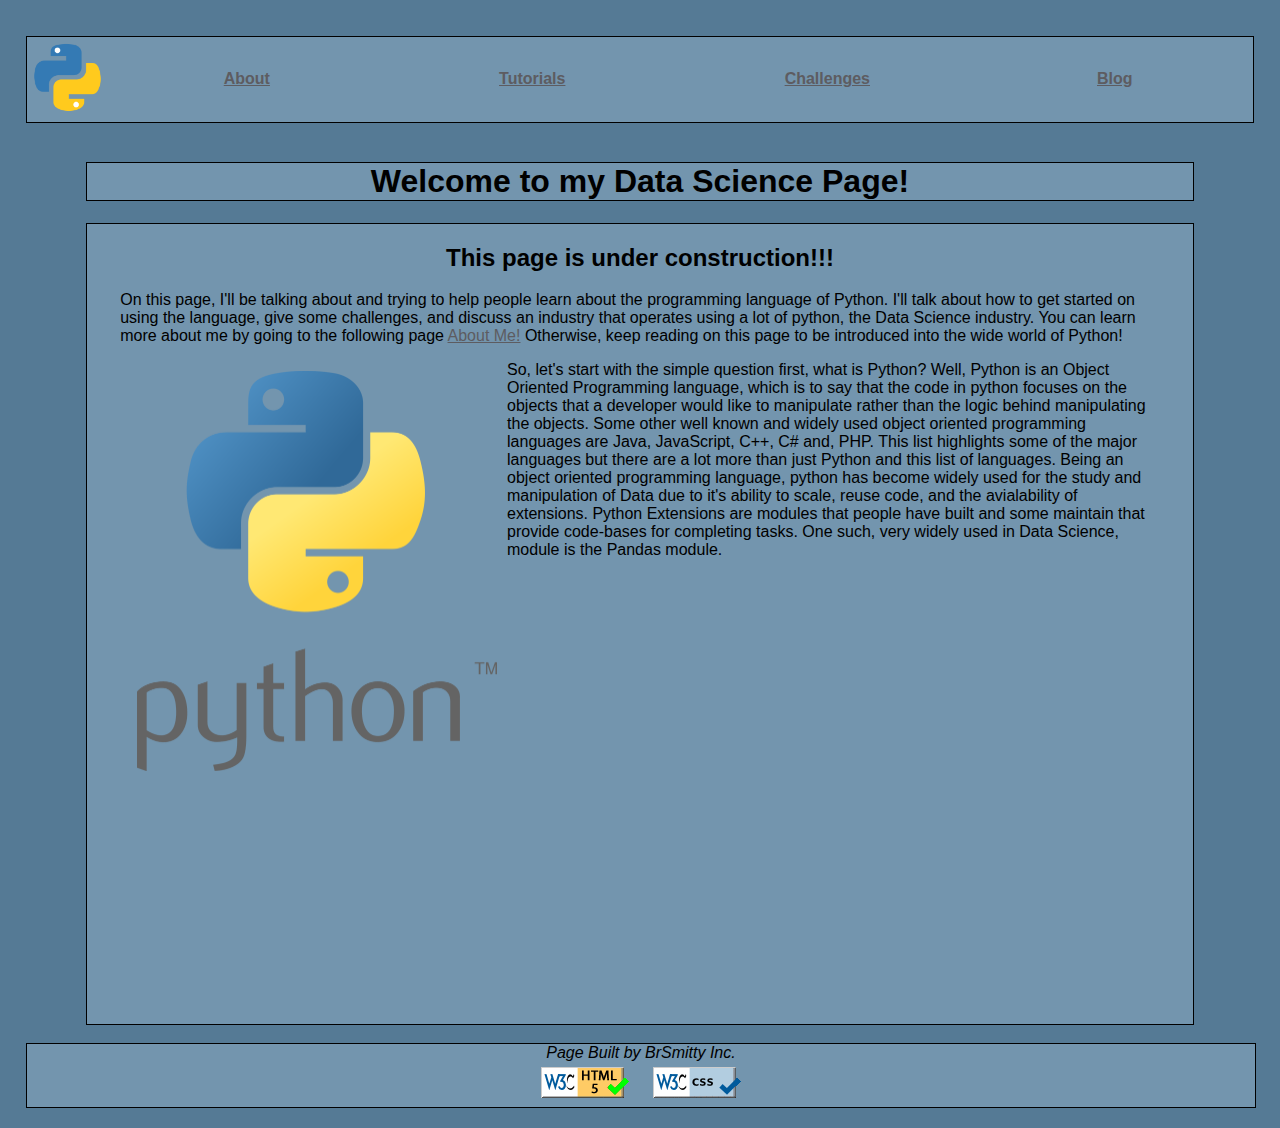
<file: index.html>
<!DOCTYPE html>
<html lang=en>

<head>
    <title>Welcome to my Python Page</title>
    <meta charset="UTF-8">
    <link rel="stylesheet" href="styles/index.css">
</head>

<body>
    <header>
        <table>
            <caption hidden>header</caption>
            <thead>
                <tr>
                    <th id=home>
                        <a href=index.html><img class=home src="images/pythonsquare.png" alt="Page Logo!" width="75" height="75"></a>
                    </th>
                    <th id=about><a href=about.html>About</a></th>
                    <th id=tutorials><a href=tutorials.html>Tutorials</a></th>
                    <th id=challenges><a href=challenges.html>Challenges</a></th>
                    <th id=blog><a href=blog.html>Blog</a></th>

                </tr>
            </thead>
        </table>
        <br class=sep>
    </header>
    <main>
        <h1>
            Welcome to my Data Science Page!
        </h1>
        <div class=content>
            <h2>
                This page is under construction!!!
            </h2>
            <p>On this page, I'll be talking about and trying to help people learn about the programming language of Python. I'll talk about how to get started on using the language, give some challenges, and discuss an industry that operates using a lot
                of python, the Data Science industry. You can learn more about me by going to the following page <a href="about.html">About Me!</a> Otherwise, keep reading on this page to be introduced into the wide world of Python!</p>
            <figure>
                <img class=pythonlogo src="images/python-logo-2.png" height="400" width="360" alt="Python Logo - Big">
            </figure>
            <p>So, let's start with the simple question first, what is Python? Well, Python is an Object Oriented Programming language, which is to say that the code in python focuses on the objects that a developer would like to manipulate rather than the
                logic behind manipulating the objects. Some other well known and widely used object oriented programming languages are Java, JavaScript, C++, C# and, PHP. This list highlights some of the major languages but there are a lot more than just
                Python and this list of languages. Being an object oriented programming language, python has become widely used for the study and manipulation of Data due to it's ability to scale, reuse code, and the avialability of extensions. Python
                Extensions are modules that people have built and some maintain that provide code-bases for completing tasks. One such, very widely used in Data Science, module is the Pandas module. </p>

            <!-- <p>Lorem ipsum dolor sit amet, consectetur adipiscing elit, sed do eiusmod tempor incididunt ut labore et dolore magna aliqua. Ut enim ad minim veniam, quis nostrud exercitation ullamco laboris nisi ut aliquip ex ea commodo consequat. Duis aute
                irure dolor in reprehenderit in voluptate velit esse cillum dolore eu fugiat nulla pariatur. Excepteur sint occaecat cupidatat non proident, sunt in culpa qui officia deserunt mollit anim id est laborum.</p>
            <p>Lorem ipsum dolor sit amet, consectetur adipiscing elit, sed do eiusmod tempor incididunt ut labore et dolore magna aliqua. Ut enim ad minim veniam, quis nostrud exercitation ullamco laboris nisi ut aliquip ex ea commodo consequat. Duis aute
                irure dolor in reprehenderit in voluptate velit esse cillum dolore eu fugiat nulla pariatur. Excepteur sint occaecat cupidatat non proident, sunt in culpa qui officia deserunt mollit anim id est laborum.</p>
            <p>Lorem ipsum dolor sit amet, consectetur adipiscing elit, sed do eiusmod tempor incididunt ut labore et dolore magna aliqua. Ut enim ad minim veniam, quis nostrud exercitation ullamco laboris nisi ut aliquip ex ea commodo consequat. Duis aute
                irure dolor in reprehenderit in voluptate velit esse cillum dolore eu fugiat nulla pariatur. Excepteur sint occaecat cupidatat non proident, sunt in culpa qui officia deserunt mollit anim id est laborum.</p> -->



        </div>
        <br class=sep>
    </main>


    <footer>
        <em>Page Built by BrSmitty Inc.</em><br>

        <a href="https://validator.w3.org/check?uri=referer" class=validation><img class=validation src="images/validation_button_html-blue.png" alt="No Errors!" height="31" width="88"></a>
        <a href="https://jigsaw.w3.org/css-validator/check/referer" class=validation><img class=validation src="images/validation_button_css-blue.png" alt="Valid CSS" height="31" width="88"></a>
    </footer>
</body>

</html>
</file>
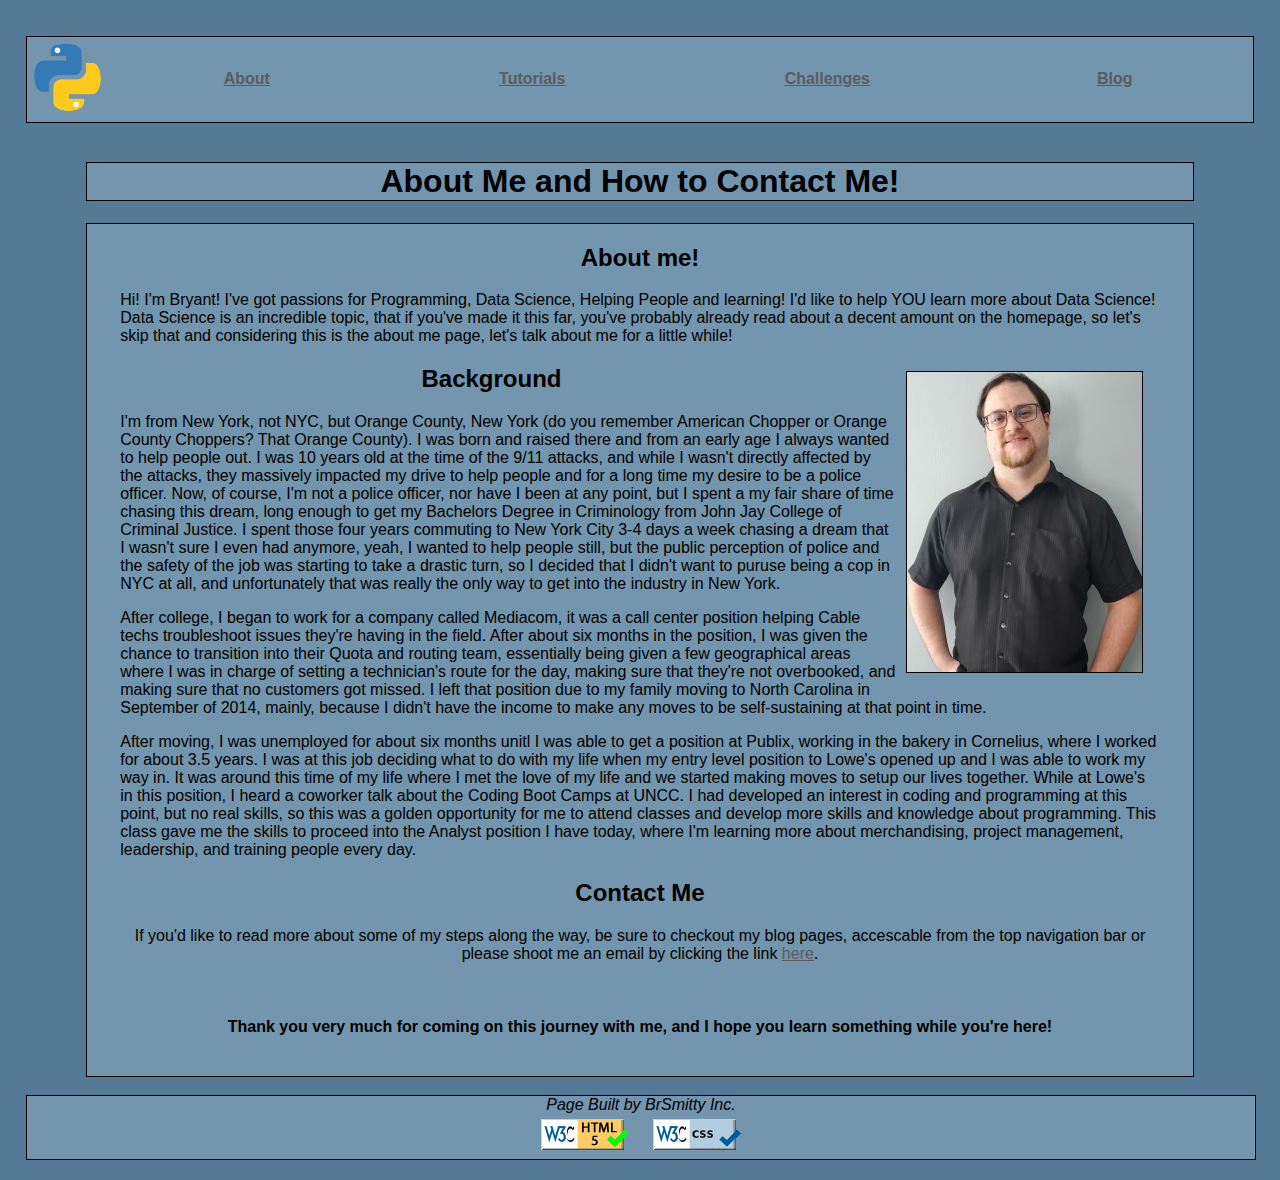
<file: about.html>
<!DOCTYPE html>
<html lang=en>

<head>
    <title>About Me Page</title>
    <meta charset="UTF-8">
    <link rel="stylesheet" href="styles/about.css">
</head>

<body>
    <header>
        <table>
            <caption hidden>header</caption>
            <thead>
                <tr>
                    <th id=home>
                        <a href=index.html><img class=home src="images/pythonsquare.png" alt="go Home?" width="75" height="75"></a>
                    </th>
                    <th id=about><a href=about.html>About</a></th>
                    <th id=tutorials><a href=tutorials.html>Tutorials</a></th>
                    <th id=challenges><a href=challenges.html>Challenges</a></th>
                    <th id=blog><a href=blog.html>Blog</a></th>

                </tr>
            </thead>
        </table>
        <br class=sep>
    </header>
    <main>
        <h1>
            About Me and How to Contact Me!
        </h1>
        <div class=content>
            <h2>
                About me!
            </h2>
            <p>Hi! I'm Bryant! I've got passions for Programming, Data Science, Helping People and learning! I'd like to help YOU learn more about Data Science! Data Science is an incredible topic, that if you've made it this far, you've probably already
                read about a decent amount on the homepage, so let's skip that and considering this is the about me page, let's talk about me for a little while!</p>
            <figure>
                <img class=headshot src="images/introheadshot.jpg" alt="This is me!">
            </figure>
            <h2>
                Background
            </h2>
            <p>I'm from New York, not NYC, but Orange County, New York (do you remember American Chopper or Orange County Choppers? That Orange County). I was born and raised there and from an early age I always wanted to help people out. I was 10 years
                old at the time of the 9/11 attacks, and while I wasn't directly affected by the attacks, they massively impacted my drive to help people and for a long time my desire to be a police officer. Now, of course, I'm not a police officer, nor
                have I been at any point, but I spent a my fair share of time chasing this dream, long enough to get my Bachelors Degree in Criminology from John Jay College of Criminal Justice. I spent those four years commuting to New York City 3-4
                days a week chasing a dream that I wasn't sure I even had anymore, yeah, I wanted to help people still, but the public perception of police and the safety of the job was starting to take a drastic turn, so I decided that I didn't want
                to puruse being a cop in NYC at all, and unfortunately that was really the only way to get into the industry in New York.</p>
            <p>After college, I began to work for a company called Mediacom, it was a call center position helping Cable techs troubleshoot issues they're having in the field. After about six months in the position, I was given the chance to transition into
                their Quota and routing team, essentially being given a few geographical areas where I was in charge of setting a technician's route for the day, making sure that they're not overbooked, and making sure that no customers got missed. I
                left that position due to my family moving to North Carolina in September of 2014, mainly, because I didn't have the income to make any moves to be self-sustaining at that point in time.</p>
            <p>After moving, I was unemployed for about six months unitl I was able to get a position at Publix, working in the bakery in Cornelius, where I worked for about 3.5 years. I was at this job deciding what to do with my life when my entry level
                position to Lowe's opened up and I was able to work my way in. It was around this time of my life where I met the love of my life and we started making moves to setup our lives together. While at Lowe's in this position, I heard a coworker
                talk about the Coding Boot Camps at UNCC. I had developed an interest in coding and programming at this point, but no real skills, so this was a golden opportunity for me to attend classes and develop more skills and knowledge about programming.
                This class gave me the skills to proceed into the Analyst position I have today, where I'm learning more about merchandising, project management, leadership, and training people every day.</p>
            <h2>
                Contact Me
            </h2>
            <p id=contactme>If you'd like to read more about some of my steps along the way, be sure to checkout my blog pages, accescable from the top navigation bar or please shoot me an email by clicking the link <a href="mailto:bsmit110@email.cpcc.edu">here</a>.</p>
            <br id=thankyou>
            <h4>Thank you very much for coming on this journey with me, and I hope you learn something while you're here!</h4>
            <br id=endcontent>


        </div>
        <br class=sep>
    </main>


    <footer>
        <em>Page Built by BrSmitty Inc.</em><br>

        <a href="https://validator.w3.org/check?uri=referer" class=validation><img class=validation src="images/validation_button_html-blue.png" alt="No Errors!" height="31" width="88"></a>
        <a href="https://jigsaw.w3.org/css-validator/check/referer" class=validation><img class=validation src="images/validation_button_css-blue.png" alt="Valid CSS" height="31" width="88"></a>
    </footer>
</body>

</html>
</file>
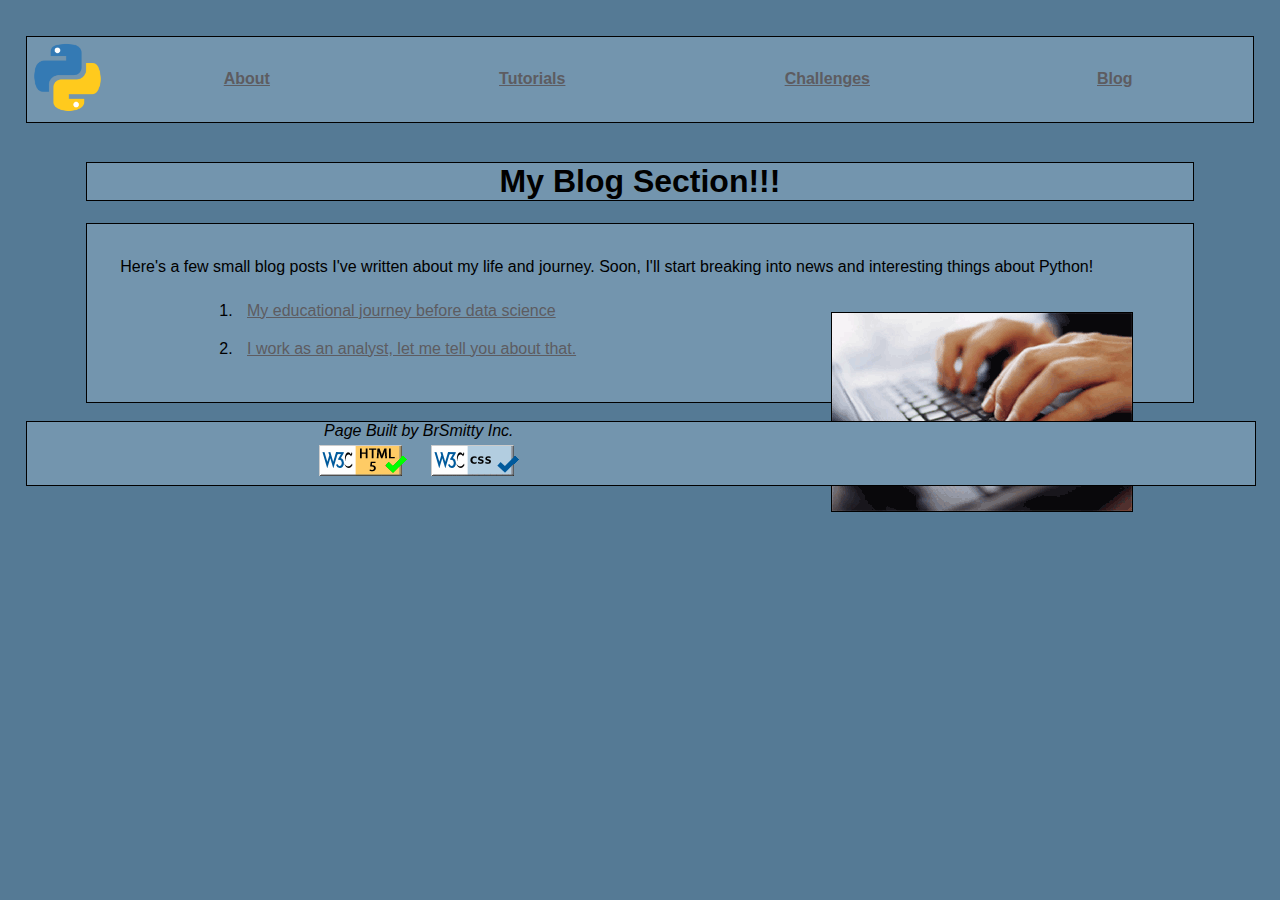
<file: blog.html>
<!DOCTYPE html>
<html lang=en>

<head>
    <title>Here's my Blog!</title>
    <meta charset="UTF-8">
    <link rel="stylesheet" href="styles/blog.css">
</head>

<body>
    <header>
        <table>
            <caption hidden>header</caption>
            <thead>
                <tr>
                    <th id=home>
                        <a href=index.html><img class=home src="images/pythonsquare.png" alt="Go Home?" width="75" height="75"></a>
                    </th>
                    <th id=about><a href=about.html>About</a></th>
                    <th id=tutorials><a href=tutorials.html>Tutorials</a></th>
                    <th id=challenges><a href=challenges.html>Challenges</a></th>
                    <th id=blog><a href=blog.html>Blog</a></th>

                </tr>
            </thead>
        </table>
        <br class=sep>
    </header>
    <main>
        <h1>
            My Blog Section!!!
        </h1>
        <div class=content>
            <br>
            <p>
                Here's a few small blog posts I've written about my life and journey. Soon, I'll start breaking into news and interesting things about Python!
            </p>
            <figure>
                <img class="left" src="images/typing.png" alt="A picture of typing">
                <figcaption hidden>Let's talk about blogging!</figcaption>
            </figure>
            <ol>
                <li><a href="blogPages/post1.html">My educational journey before data science</a></li>
                <li><a href="blogPages/post2.html">I work as an analyst, let me tell you about that.</a></li>
                <!-- <li><a href="blogPages/post3.html">We've talked about me enough, let's talk about Data Science</a></li> -->

            </ol>
            <br id=endcontent>


        </div>
        <br class=sep>
    </main>


    <footer>

        <em>Page Built by BrSmitty Inc.</em><br>

        <a href="https://validator.w3.org/check?uri=referer" class=validation><img class=validation src="images/validation_button_html-blue.png" alt="No Errors!" height="31" width="88"></a>
        <a href="https://jigsaw.w3.org/css-validator/check/referer" class=validation><img class=validation src="images/validation_button_css-blue.png" alt="Valid CSS" height="31" width="88"></a>
    </footer>
</body>

</html>
</file>
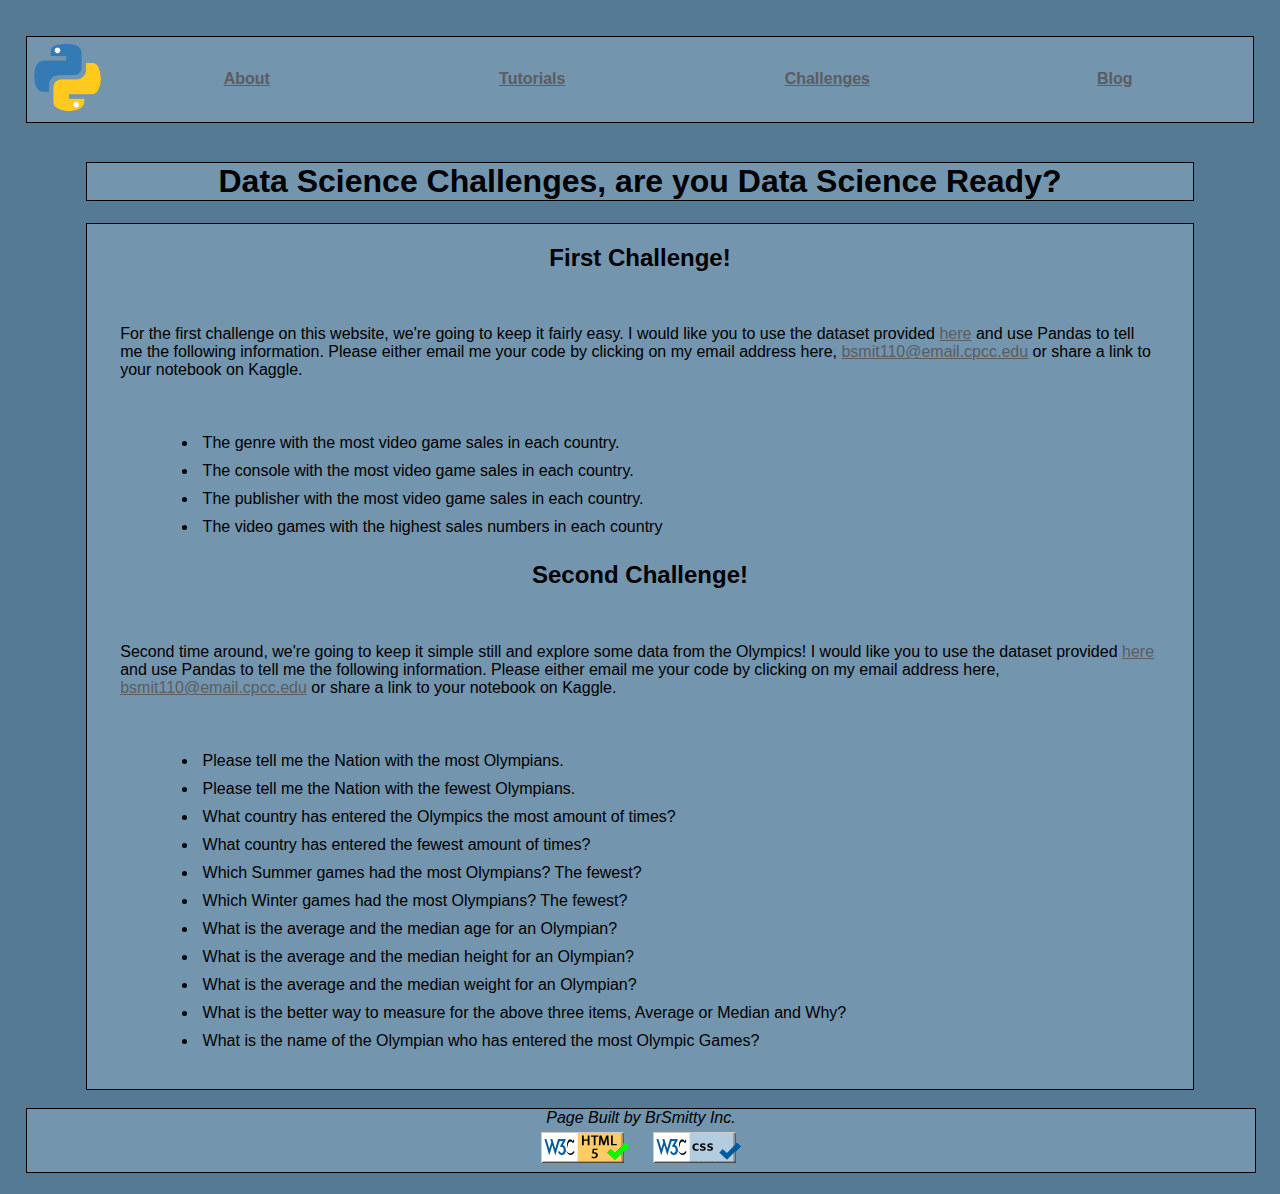
<file: challenges.html>
<!DOCTYPE html>
<html lang=en>

<head>
    <title>Here's a couple easy challenges</title>
    <meta charset="UTF-8">
    <link rel="stylesheet" href="styles/challenges.css">
</head>

<body>
    <header>
        <table>
            <caption hidden>header</caption>
            <thead>
                <tr>
                    <th id=home>
                        <a href=index.html><img class=home src="images/pythonsquare.png" alt="go home!" width="75" height="75"></a>
                    </th>
                    <th id=about><a href=about.html>About</a></th>
                    <th id=tutorials><a href=tutorials.html>Tutorials</a></th>
                    <th id=challenges><a href=challenges.html>Challenges</a></th>
                    <th id=blog><a href=blog.html>Blog</a></th>

                </tr>
            </thead>
        </table>
        <br class=sep>
    </header>
    <main>
        <h1>
            Data Science Challenges, are you Data Science Ready?
        </h1>
        <div class=content>
            <figure>

            </figure>
            <h2>
                First Challenge!
            </h2><br>
            <p>For the first challenge on this website, we're going to keep it fairly easy. I would like you to use the dataset provided <a href="https://www.kaggle.com/gregorut/videogamesales">here</a> and use Pandas to tell me the following information.
                Please either email me your code by clicking on my email address here, <a href="mailto:bsmit110@email.cpcc.edu">bsmit110@email.cpcc.edu</a> or share a link to your notebook on Kaggle.</p><br>
            <ul>
                <li>The genre with the most video game sales in each country.</li>
                <li>The console with the most video game sales in each country.</li>
                <li>The publisher with the most video game sales in each country.</li>
                <li>The video games with the highest sales numbers in each country</li>
            </ul>
            <h2>
                Second Challenge!
            </h2><br>
            <p>Second time around, we're going to keep it simple still and explore some data from the Olympics! I would like you to use the dataset provided <a href="https://www.kaggle.com/heesoo37/120-years-of-olympic-history-athletes-and-results">here</a>                and use Pandas to tell me the following information. Please either email me your code by clicking on my email address here, <a href="mailto:bsmit110@email.cpcc.edu">bsmit110@email.cpcc.edu</a> or share a link to your notebook on Kaggle.</p><br>
            <ul>
                <li>Please tell me the Nation with the most Olympians.</li>
                <li>Please tell me the Nation with the fewest Olympians.</li>
                <li>What country has entered the Olympics the most amount of times?</li>
                <li>What country has entered the fewest amount of times?</li>
                <li>Which Summer games had the most Olympians? The fewest?</li>
                <li>Which Winter games had the most Olympians? The fewest?</li>
                <li>What is the average and the median age for an Olympian?</li>
                <li>What is the average and the median height for an Olympian?</li>
                <li>What is the average and the median weight for an Olympian?</li>
                <li>What is the better way to measure for the above three items, Average or Median and Why?</li>
                <li>What is the name of the Olympian who has entered the most Olympic Games?</li>
            </ul>


            <br id=endcontent>


        </div>
        <br class=sep>
    </main>


    <footer>
        <em>Page Built by BrSmitty Inc.</em><br>

        <a href="https://validator.w3.org/check?uri=referer" class=validation><img class=validation src="images/validation_button_html-blue.png" alt="No Errors!" height="31" width="88"></a>
        <a href="https://jigsaw.w3.org/css-validator/check/referer" class=validation><img class=validation src="images/validation_button_css-blue.png" alt="Valid CSS" height="31" width="88"></a>
    </footer>
</body>

</html>
</file>
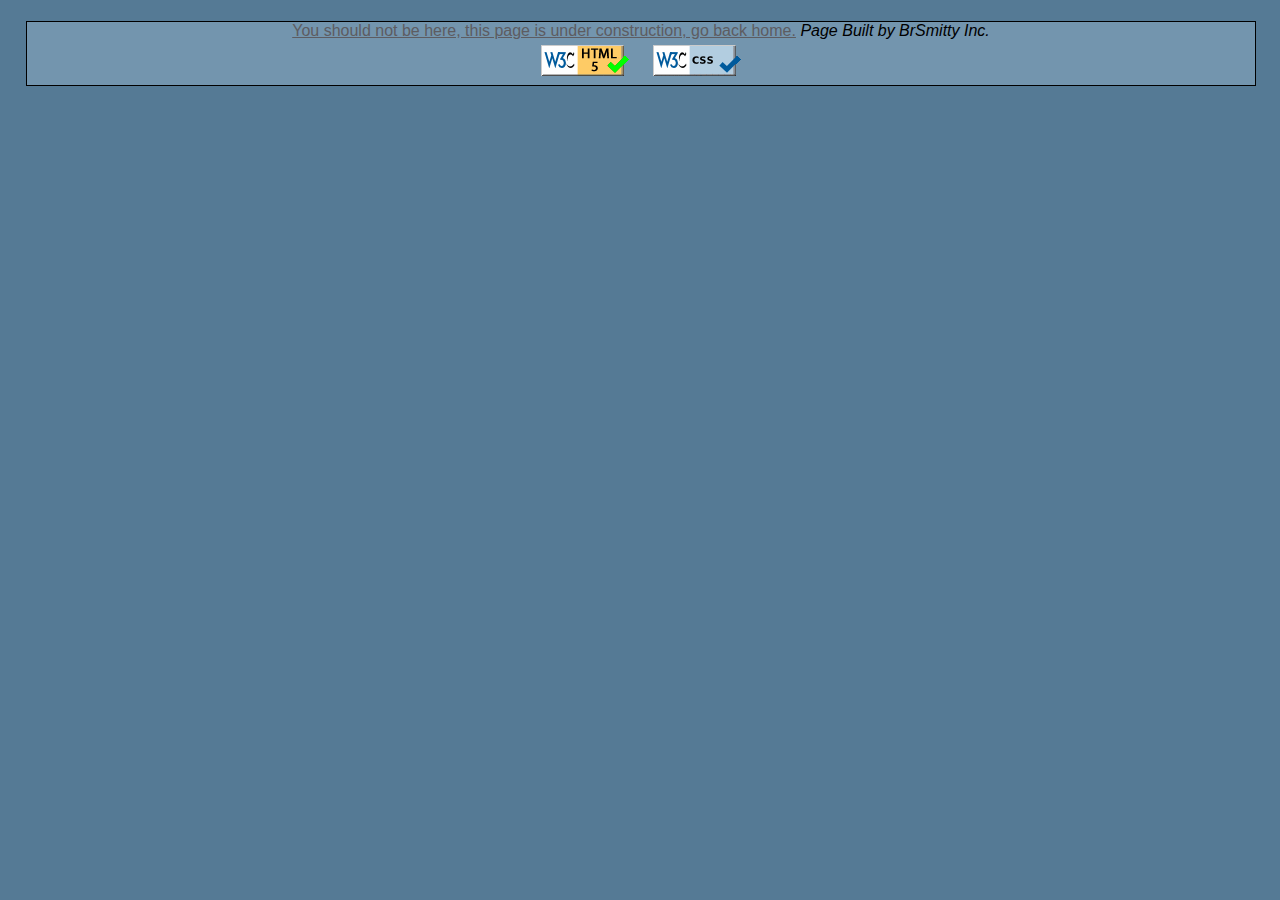
<file: forum.html>
<!DOCTYPE html>
<html lang=en>

<head>
    <title>This is the template, please change this.</title>
    <meta charset="UTF-8">
    <link rel="stylesheet" href="styles/forum.css">
</head>
<!-- 
<body>
    <header>
        <table>
            <caption hidden>header</caption>
            <thead>
                <tr>
                    <th id=home>
                        <a href=index.html><img class=home src="images/pythonsquare.png" alt="No Errors!" width="75" height="75"></a>
                    </th>
                    <th id=about><a href=about.html>About</a></th>
                    <th id=tutorials><a href=tutorials.html>Tutorials</a></th>
                    <th id=challenges><a href=challenges.html>Challenges</a></th>
                    <th id=blog><a href=blog.html>Blog</a></th>
                    <th id=forum><a href=forum.html>Forum</a></th>
                </tr>
            </thead>
        </table>
        <br class=sep>
    </header>
    <main>
        <h1>

        </h1>
        <div class=content>
            <figure>

            </figure>
            <h2>
                About me!
            </h2>
            <p>Lorem ipsum dolor sit amet, consectetur adipiscing elit, sed do eiusmod tempor incididunt ut labore et dolore magna aliqua. Ut enim ad minim veniam, quis nostrud exercitation ullamco laboris nisi ut aliquip ex ea commodo consequat. Duis aute
                irure dolor in reprehenderit in voluptate velit esse cillum dolore eu fugiat nulla pariatur. Excepteur sint occaecat cupidatat non proident, sunt in culpa qui officia deserunt mollit anim id est laborum.</p>
            <h2>
                Background
            </h2>
            <p>Lorem ipsum dolor sit amet, consectetur adipiscing elit, sed do eiusmod tempor incididunt ut labore et dolore magna aliqua. Ut enim ad minim veniam, quis nostrud exercitation ullamco laboris nisi ut aliquip ex ea commodo consequat. Duis aute
                irure dolor in reprehenderit in voluptate velit esse cillum dolore eu fugiat nulla pariatur. Excepteur sint occaecat cupidatat non proident, sunt in culpa qui officia deserunt mollit anim id est laborum.</p>
            <h2>
                Contact Me
            </h2>
            <p>Lorem ipsum dolor sit amet, consectetur adipiscing elit, sed do eiusmod tempor incididunt ut labore et dolore magna aliqua. Ut enim ad minim veniam, quis nostrud exercitation ullamco laboris nisi ut aliquip ex ea commodo consequat. Duis aute
                irure dolor in reprehenderit in voluptate velit esse cillum dolore eu fugiat nulla pariatur. Excepteur sint occaecat cupidatat non proident, sunt in culpa qui officia deserunt mollit anim id est laborum.</p>

            <br id=endcontent>


        </div>
        <br class=sep>
    </main>
 -->

<footer>
    <a href=index.html>You should not be here, this page is under construction, go back home.</a>
    <em>Page Built by BrSmitty Inc.</em><br>

    <a href="https://validator.w3.org/check?uri=referer" class=validation><img class=validation src="images/validation_button_html-blue.png" alt="No Errors!" height="31" width="88"></a>
    <a href="https://jigsaw.w3.org/css-validator/check/referer" class=validation><img class=validation src="images/validation_button_css-blue.png" alt="Valid CSS" height="31" width="88"></a>
</footer>
</body>

</html>
</file>
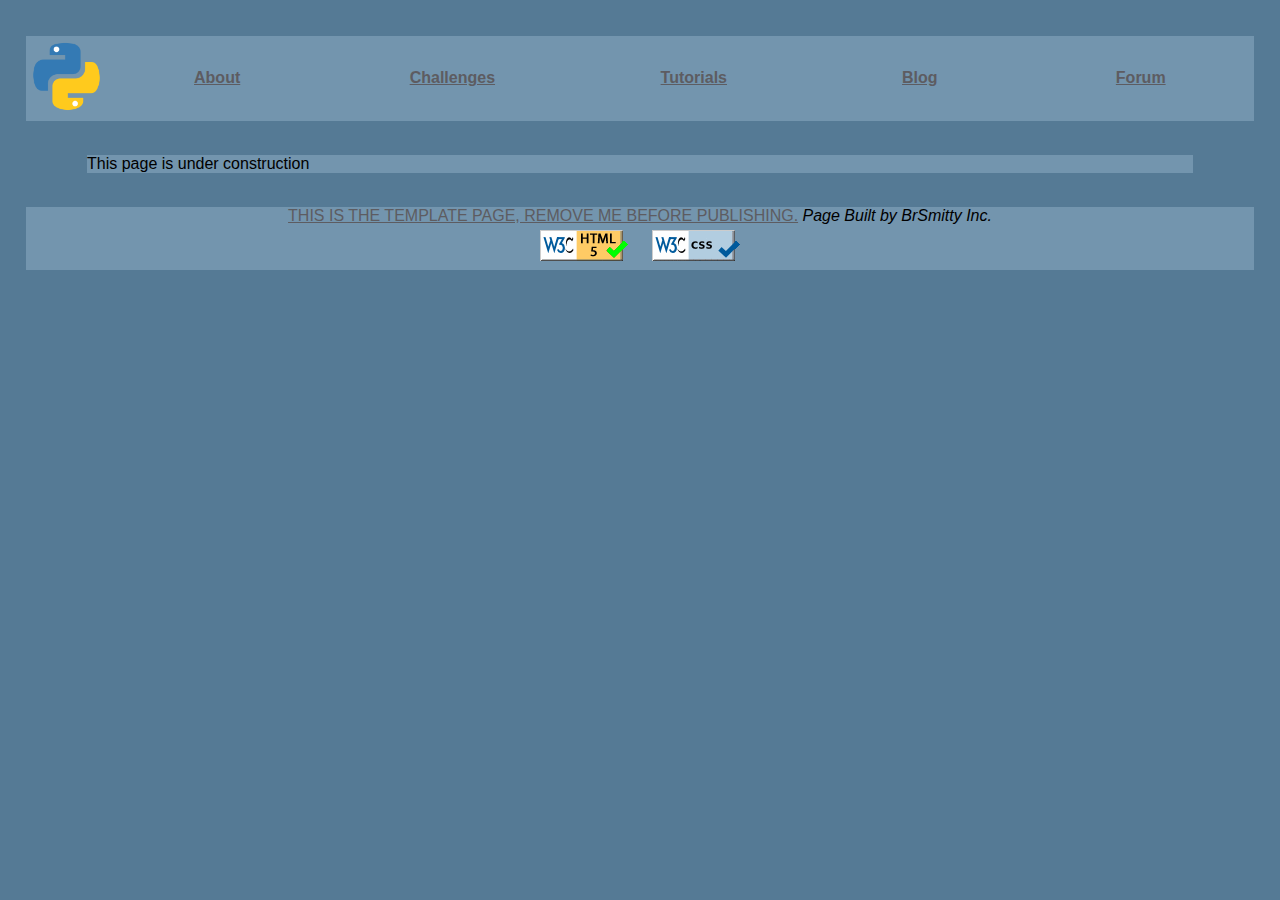
<file: template.html>
<!DOCTYPE html>
<html lang=en>

<head>
    <title>This is the template, please change this.</title>
    <meta charset="UTF-8">
    <link rel="stylesheet" href="styles/default.css">
</head>

<body>
    <header>
        <table>
            <caption hidden>header</caption>
            <thead>
                <tr>
                    <th id=home>
                        <a href=index.html><img class=home src="images/pythonsquare.png" alt="go Home" width="75" height="75"></a>
                    </th>
                    <th id=about><a href=about.html>About</a></th>
                    <th id=challenges><a href=challenges.html>Challenges</a></th>
                    <th id=tutorials><a href=tutorials.html>Tutorials</a></th>
                    <th id=blog><a href=blog.html>Blog</a></th>
                    <th id=forum><a href=forum.html>Forum</a></th>
                </tr>
            </thead>
        </table>
        <br class=sep>
    </header>
    <main>
        <div class=content>
            <p>This page is under construction</p>

        </div>
        <br class=sep>
    </main>


    <footer>
        <a href=template.html>THIS IS THE TEMPLATE PAGE, REMOVE ME BEFORE PUBLISHING.</a>
        <em>Page Built by BrSmitty Inc.</em><br>

        <a href="https://validator.w3.org/check?uri=referer" class=validation><img class=validation src="images/validation_button_html-blue.png" alt="No Errors!" height="31" width="88"></a>
        <a href="https://jigsaw.w3.org/css-validator/check/referer" class=validation><img class=validation src="images/validation_button_css-blue.png" alt="Valid CSS" height="31" width="88"></a>
    </footer>
</body>

</html>
</file>
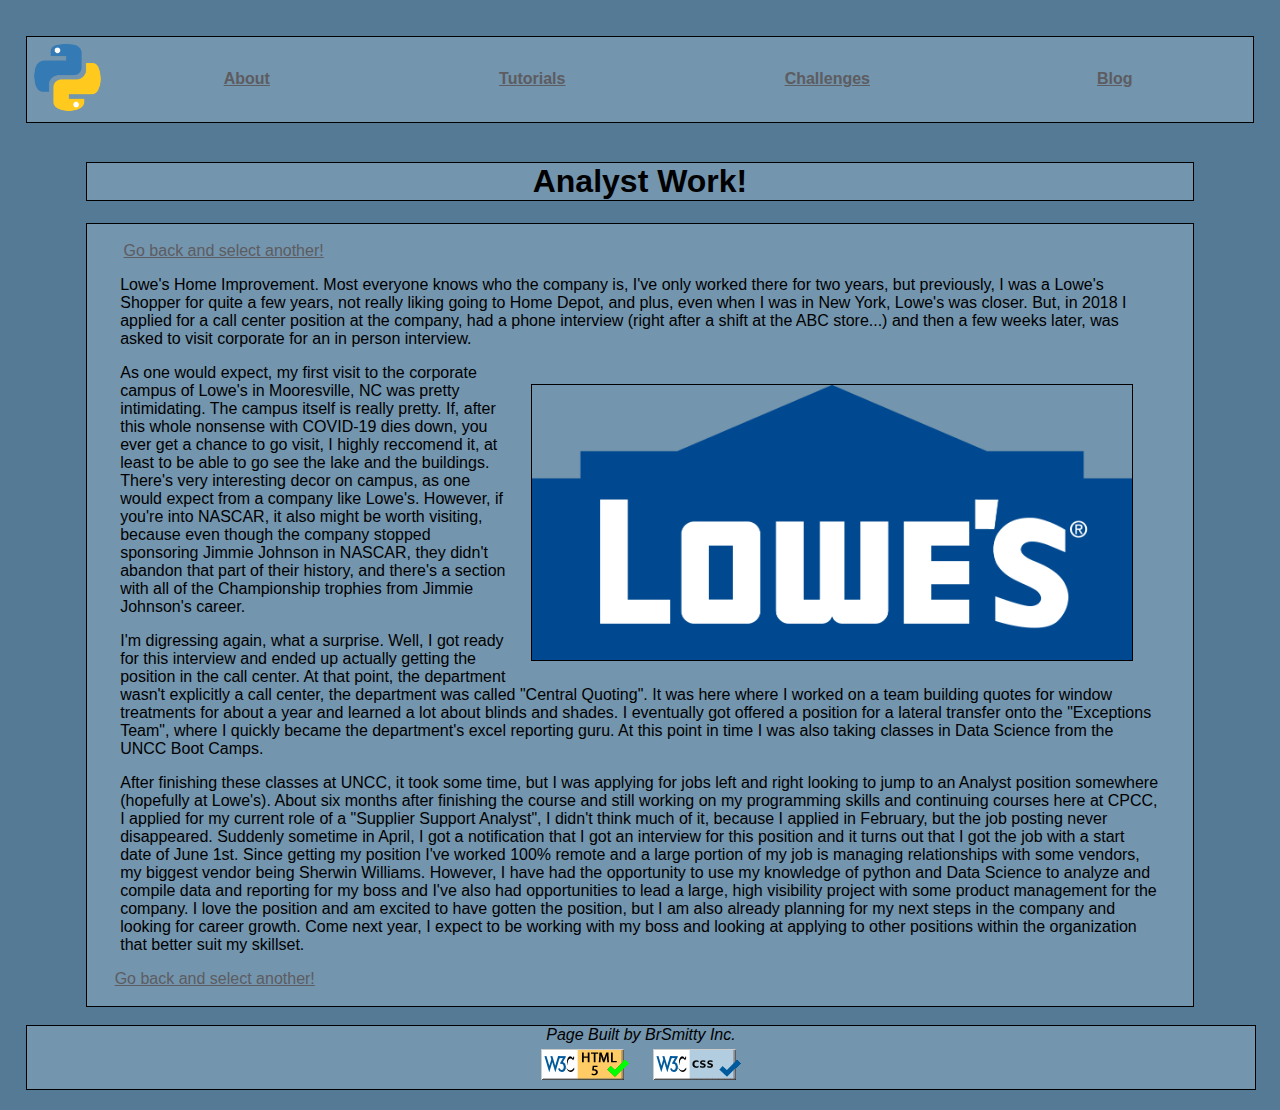
<file: blogPages/post2.html>
<!DOCTYPE html>
<html lang=en>

<head>
    <title>Here's my Blog!</title>
    <meta charset="UTF-8">
    <link rel="stylesheet" href="../styles/blog.css">
</head>

<body>
    <header>
        <table>
            <caption hidden>header</caption>
            <thead>
                <tr>
                    <th id=home>
                        <a href=../index.html><img class=home src="../images/pythonsquare.png" alt="No Errors!" width="75" height="75"></a>
                    </th>
                    <th id=about><a href=../about.html>About</a></th>
                    <th id=tutorials><a href=../tutorials.html>Tutorials</a></th>
                    <th id=challenges><a href=../challenges.html>Challenges</a></th>
                    <th id=blog><a href=../blog.html>Blog</a></th>
                </tr>
            </thead>
        </table>
        <br class=sep>
    </header>
    <main>
        <h1>
            Analyst Work!
        </h1>
        <div class=content>
            <br>&nbsp;
            <a class="home" href="../blog.html">Go back and select another!</a>
            <br>
            <p>
                Lowe's Home Improvement. Most everyone knows who the company is, I've only worked there for two years, but previously, I was a Lowe's Shopper for quite a few years, not really liking going to Home Depot, and plus, even when I was in New York, Lowe's was
                closer. But, in 2018 I applied for a call center position at the company, had a phone interview (right after a shift at the ABC store...) and then a few weeks later, was asked to visit corporate for an in person interview.
            </p>
            <figure>
                <a href="http://www.lowes.com">
                    <img class=left src="../images/Lowes_logo_pms_280.png" alt="Lowe's Logo" height="275" width="600">
                </a>
            </figure>

            <p>
                As one would expect, my first visit to the corporate campus of Lowe's in Mooresville, NC was pretty intimidating. The campus itself is really pretty. If, after this whole nonsense with COVID-19 dies down, you ever get a chance to go visit, I highly reccomend
                it, at least to be able to go see the lake and the buildings. There's very interesting decor on campus, as one would expect from a company like Lowe's. However, if you're into NASCAR, it also might be worth visiting, because even though
                the company stopped sponsoring Jimmie Johnson in NASCAR, they didn't abandon that part of their history, and there's a section with all of the Championship trophies from Jimmie Johnson's career.
            </p>
            <p>
                I'm digressing again, what a surprise. Well, I got ready for this interview and ended up actually getting the position in the call center. At that point, the department wasn't explicitly a call center, the department was called "Central Quoting". It was
                here where I worked on a team building quotes for window treatments for about a year and learned a lot about blinds and shades. I eventually got offered a position for a lateral transfer onto the "Exceptions Team", where I quickly became
                the department's excel reporting guru. At this point in time I was also taking classes in Data Science from the UNCC Boot Camps.
            </p>
            <p>
                After finishing these classes at UNCC, it took some time, but I was applying for jobs left and right looking to jump to an Analyst position somewhere (hopefully at Lowe's). About six months after finishing the course and still working on my programming
                skills and continuing courses here at CPCC, I applied for my current role of a "Supplier Support Analyst", I didn't think much of it, because I applied in February, but the job posting never disappeared. Suddenly sometime in April, I got
                a notification that I got an interview for this position and it turns out that I got the job with a start date of June 1st. Since getting my position I've worked 100% remote and a large portion of my job is managing relationships with
                some vendors, my biggest vendor being Sherwin Williams. However, I have had the opportunity to use my knowledge of python and Data Science to analyze and compile data and reporting for my boss and I've also had opportunities to lead a
                large, high visibility project with some product management for the company. I love the position and am excited to have gotten the position, but I am also already planning for my next steps in the company and looking for career growth.
                Come next year, I expect to be working with my boss and looking at applying to other positions within the organization that better suit my skillset.
            </p>
            <a class="home" href="../blog.html">Go back and select another!</a>
            <br><br>


        </div>
        <br class=sep>
    </main>


    <footer>

        <em>Page Built by BrSmitty Inc.</em><br>

        <a href="https://validator.w3.org/check?uri=referer" class=validation><img class=validation src="../images/validation_button_html-blue.png" alt="No Errors!" height="31" width="88"></a>
        <a href="https://jigsaw.w3.org/css-validator/check/referer" class=validation><img class=validation src="../images/validation_button_css-blue.png" alt="Valid CSS" height="31" width="88"></a>
    </footer>
</body>

</html>
</file>
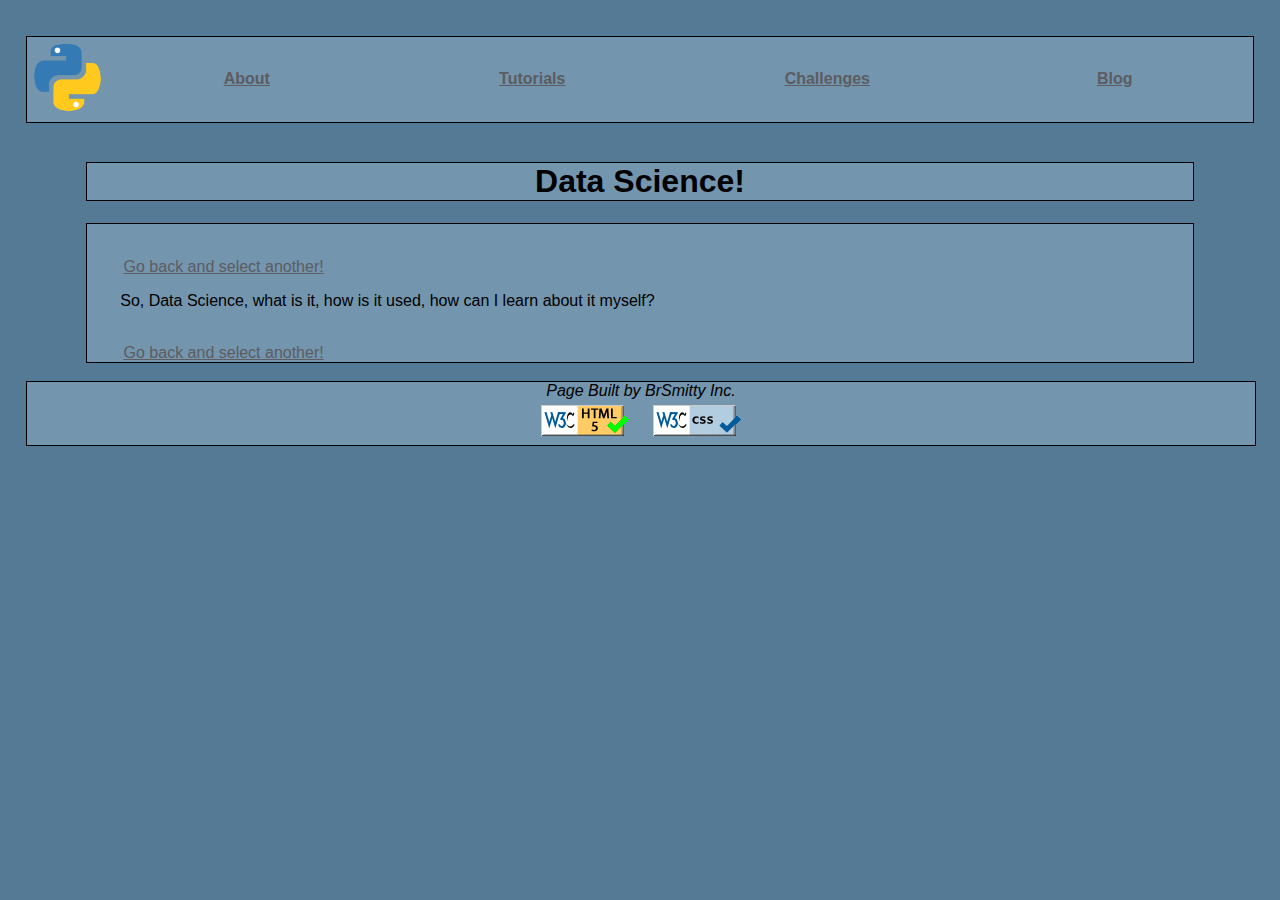
<file: blogPages/post3.html>
<!DOCTYPE html>
<html lang=en>

<head>
    <title>Data Science Blog Post</title>
    <meta charset="UTF-8">
    <link rel="stylesheet" href="../styles/blog.css">
</head>

<body>
    <header>
        <table>
            <caption hidden>header</caption>
            <thead>
                <tr>
                    <th id=home>
                        <a href=../index.html><img class=home src="../images/pythonsquare.png" alt="No Errors!" width="75" height="75"></a>
                    </th>
                    <th id=about><a href=../about.html>About</a></th>
                    <th id=tutorials><a href=../tutorials.html>Tutorials</a></th>
                    <th id=challenges><a href=../challenges.html>Challenges</a></th>
                    <th id=blog><a href=../blog.html>Blog</a></th>

                </tr>
            </thead>
        </table>
        <br class=sep>
    </header>
    <main>
        <h1>
            Data Science!
        </h1>
        <div class=content>
            <figure>

            </figure>
            <br>&nbsp;
            <a class="home" href="../blog.html">Go back and select another!</a>
            <br>

            <p>
                So, Data Science, what is it, how is it used, how can I learn about it myself?
            </p>
            <p>

            </p>
            <br>&nbsp;
            <a class="home" href="../blog.html">Go back and select another!</a>
            <br id=endcontent>

        </div>
        <br class=sep>
    </main>


    <footer>

        <em>Page Built by BrSmitty Inc.</em><br>

        <a href="https://validator.w3.org/check?uri=referer" class=validation><img class=validation src="../images/validation_button_html-blue.png" alt="No Errors!" height="31" width="88"></a>
        <a href="https://jigsaw.w3.org/css-validator/check/referer" class=validation><img class=validation src="../images/validation_button_css-blue.png" alt="Valid CSS" height="31" width="88"></a>
    </footer>
</body>

</html>
</file>
<file: styles/index.css>
body {
    padding: 1%;
    background-color: #557a95;
    color: #000000;
    font-family: sans-serif;
    margin-left: 1%;
    margin-right: 1%;
}

a {
    color: #5D5C61;
}

ul {
    background-color: #7395AE
}

.validation {
    padding: 5px;
}

footer {
    background-color: #7395AE;
    text-align: center;
    position: relative;
    bottom: 0;
    width: 100%;
}

table {
    background-color: #7395AE;
    margin-top: 15px;
    margin-left: auto;
    margin-right: auto;
}

th#home {
    width: 15px;
    margin-top: auto;
    margin-bottom: auto;
}

th {
    width: 500px;
}

br.sep {
    line-height: 4em;
}

.content {
    margin-left: auto;
    margin-right: auto;
    background-color: #7395AE;
    width: 90%;
    height: 90%;
}

img.pythonlogo {
    margin: 10px;
    float: left;
    clear: right;
}

p {
    padding-left: 3%;
    padding-right: 3%;
}

.content {
    height: 50em;
}

h1 {
    text-align: center;
    background-color: #7395AE;
    width: 90%;
    margin-left: auto;
    margin-right: auto;
}

h2 {
    text-align: center;
}

.content,
h1,
table,
footer {
    border: 1px solid black;
}
</file>
<file: styles/about.css>
body {
    padding: 1%;
    background-color: #557a95;
    color: #000000;
    font-family: sans-serif;
    margin-left: 1%;
    margin-right: 1%;
}

a {
    color: #5D5C61;
}

ul {
    background-color: #7395AE
}

.validation {
    padding: 5px;
}

footer {
    background-color: #7395AE;
    text-align: center;
    position: relative;
    bottom: 0;
    width: 100%;
}

table {
    background-color: #7395AE;
    margin-top: 15px;
    margin-left: auto;
    margin-right: auto;
}

th#home {
    width: 15px;
    margin-top: auto;
    margin-bottom: auto;
}

th {
    width: 500px;
}

br.sep {
    line-height: 4em;
}

.content {
    margin-left: auto;
    margin-right: auto;
    background-color: #7395AE;
    width: 90%;
    height: 90%;
}

img.headshot {
    margin: 10px;
    float: right;
    clear: left;
    border: 1px solid black;
}

p {
    padding-left: 3%;
    padding-right: 3%;
}

h1 {
    text-align: center;
    background-color: #7395AE;
    width: 90%;
    margin-left: auto;
    margin-right: auto;
}

h2,
h4,
p#contactme {
    text-align: center;
}

.content,
h1,
table,
footer {
    border: 1px solid black;
}

br#endcontent {
    line-height: 5em;
}

br#thankyou {
    line-height: 1.5em;
}

#mailme {
    padding-left: 40%;
    /* padding-right: ; */
}
</file>
<file: styles/blog.css>
body {
    padding: 1%;
    background-color: #557a95;
    color: #000000;
    font-family: sans-serif;
    margin-left: 1%;
    margin-right: 1%;
}

a {
    color: #5D5C61;
}

ol {
    background-color: #7395AE
}

.validation {
    padding: 5px;
}

footer {
    background-color: #7395AE;
    text-align: center;
    position: relative;
    bottom: 0;
    width: 100%;
}

table {
    background-color: #7395AE;
    margin-top: 15px;
    margin-left: auto;
    margin-right: auto;
}

th#home {
    width: 15px;
    margin-top: auto;
    margin-bottom: auto;
}

th {
    width: 500px;
}

br.sep {
    line-height: 4em;
}

.content {
    margin-left: auto;
    margin-right: auto;
    background-color: #7395AE;
    width: 90%;
    height: 90%;
}

img.left {
    margin: 20px;
    float: right;
    clear: left;
    border: 1px solid black;
}

img.right {
    margin: 20px;
    float: left;
    clear: right;
    border: 1px solid black;
}

p {
    padding-left: 3%;
    padding-right: 3%;
}

h1 {
    text-align: center;
    background-color: #7395AE;
    width: 90%;
    margin-left: auto;
    margin-right: auto;
}

h2 {
    text-align: center;
}

.content,
h1,
table,
footer {
    border: 1px solid black;
}

br#endcontent {
    line-height: 10em;
}

#mailme {
    padding-left: 40%;
}

a.home {
    padding-left: 2.5%;
}

br#endcontentlowes {
    line-height: 15em;
}

li {
    padding: 10px;
}

ol {
    padding-left: 150px;
}
</file>
<file: styles/challenges.css>
body {
    padding: 1%;
    background-color: #557a95;
    color: #000000;
    font-family: sans-serif;
    margin-left: 1%;
    margin-right: 1%;
}

a {
    color: #5D5C61;
}

ul {
    background-color: #7395AE
}

.validation,
li {
    padding: 5px;
}

footer {
    background-color: #7395AE;
    text-align: center;
    position: relative;
    bottom: 0;
    width: 100%;
}

table {
    background-color: #7395AE;
    margin-top: 15px;
    margin-left: auto;
    margin-right: auto;
}

th#home {
    width: 15px;
    margin-top: auto;
    margin-bottom: auto;
}

th {
    width: 500px;
}

br.sep {
    line-height: 4em;
}

.content {
    margin-left: auto;
    margin-right: auto;
    background-color: #7395AE;
    width: 90%;
    height: 90%;
}

img.headshot {
    margin: 10px;
    float: right;
    clear: left;
    border: 1px solid black;
}

p {
    padding-left: 3%;
    padding-right: 3%;
}

h1 {
    text-align: center;
    background-color: #7395AE;
    width: 90%;
    margin-left: auto;
    margin-right: auto;
}

h2 {
    text-align: center;
}

.content,
h1,
table,
footer {
    border: 1px solid black;
}

br#endcontent {
    line-height: 5em;
}

#mailme {
    padding-left: 40%;
    /* padding-right: ; */
}

ul {
    padding-left: 10%;
}
</file>
<file: styles/forum.css>
body {
    padding: 1%;
    background-color: #557a95;
    color: #000000;
    font-family: sans-serif;
    margin-left: 1%;
    margin-right: 1%;
}

a {
    color: #5D5C61;
}

ul {
    background-color: #7395AE
}

.validation {
    padding: 5px;
}

footer {
    background-color: #7395AE;
    text-align: center;
    position: relative;
    bottom: 0;
    width: 100%;
    left: 5;
}

table {
    background-color: #7395AE;
    margin-top: 15px;
    margin-left: auto;
    margin-right: auto;
}

th#home {
    width: 15px;
    margin-top: auto;
    margin-bottom: auto;
}

th {
    width: 500px;
}

br.sep {
    line-height: 4em;
}

.content {
    margin-left: auto;
    margin-right: auto;
    background-color: #7395AE;
    width: 90%;
    height: 90%;
}

img.headshot {
    margin: 10px;
    float: right;
    clear: left;
    border: 1px solid black;
}

p {
    padding-left: 3%;
    padding-right: 3%;
}

h1 {
    text-align: center;
    background-color: #7395AE;
    width: 90%;
    margin-left: auto;
    margin-right: auto;
}

h2 {
    text-align: center;
}

.content,
h1,
table,
footer {
    border: 1px solid black;
}

br#endcontent {
    line-height: 10em;
}

#mailme {
    padding-left: 40%;
    /* padding-right: ; */
}
</file>
<file: styles/default.css>
body {
    padding: 1%;
    background-color: #557a95;
    color: #000000;
    font-family: sans-serif;
    margin-left: 1%;
    margin-right: 1%;
}

a {
    color: #5D5C61;
}

ul {
    background-color: #7395AE
}

.validation {
    padding: 5px;
}

footer {
    background-color: #7395AE;
    text-align: center;
    position: relative;
    bottom: 0;
    width: 100%;
    left: 5;
}

table {
    background-color: #7395AE;
    margin-top: 15px;
    margin-left: auto;
    margin-right: auto;
}

th#home {
    width: 15px;
    margin-top: auto;
    margin-bottom: auto;
}

th {
    width: 500px;
}

br.sep {
    line-height: 4em;
}

.content {
    margin-left: auto;
    margin-right: auto;
    background-color: #7395AE;
    width: 90%;
    height: 90%;
}
</file>
